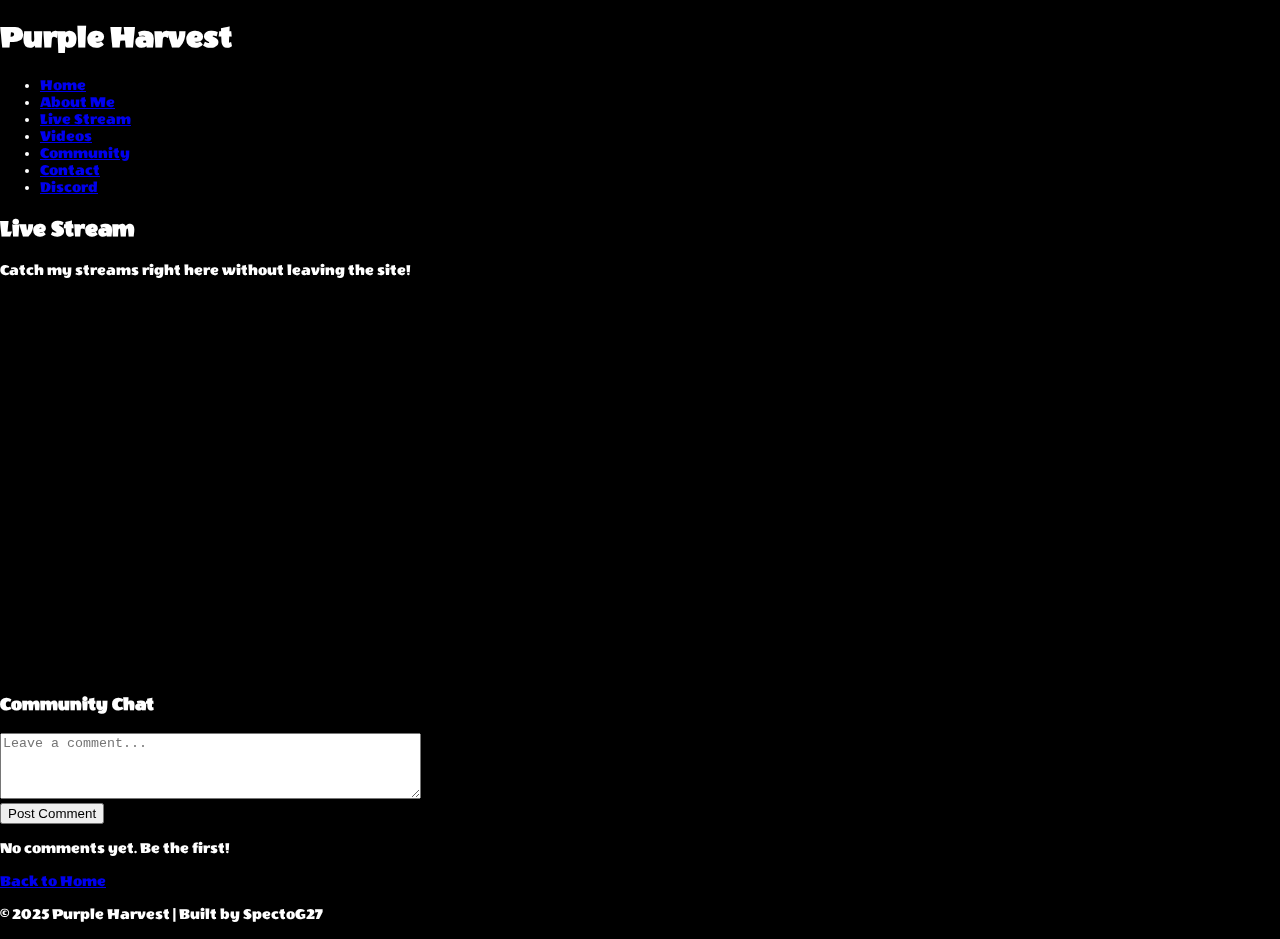
<file: index.html>
<!DOCTYPE html>
<html lang="en">
<head>
  <meta charset="UTF-8">
  <meta name="viewport" content="width=device-width, initial-scale=1.0">
  <title>Purple Harvest - Live Stream</title>
  <link rel="stylesheet" href="enchantments.css">
</head>
<body>
  <!-- Starry Background -->
  <canvas id="stars"></canvas>

  <!-- Header / Branding -->
  <header>
    <h1>Purple Harvest</h1>
  </header>

  <!-- Navigation -->
  <nav>
    <ul>
      <li><a href="index.html">Home</a></li>
      <li><a href="about.html">About Me</a></li>
      <li><a href="stream.html">Live Stream</a></li>
      <li><a href="videos.html">Videos</a></li>
      <li><a href="community.html">Community</a></li>
      <li><a href="contact.html">Contact</a></li>
      <li><a href="discord.html">Discord</a></li>
    </ul>
  </nav>

  <!-- Stream Section -->
  <main>
    <section id="stream" class="mystic-frame">
      <h2>Live Stream</h2>
      <p>Catch my streams right here without leaving the site!</p>
      <iframe
        src="https://player.twitch.tv/?channel=spectog27&parent=spectog27.github.io"
        frameborder="0"
        allowfullscreen
        scrolling="no"
        height="378"
        width="620"
        title="SpectoG27 Twitch Stream">
      </iframe>

      <!-- Comments Section -->
      <section id="comments">
        <h3>Community Chat</h3>
        <form>
          <textarea id="commentBox" rows="4" cols="50" placeholder="Leave a comment..."></textarea><br>
          <button type="submit">Post Comment</button>
        </form>
        <div id="commentList">
          <p>No comments yet. Be the first!</p>
        </div>
      </section>
    </section>
  </main>

  <!-- Footer -->
  <footer>
    <p><a href="index.html">Back to Home</a></p>
    <p>&copy; 2025 Purple Harvest | Built by SpectoG27</p>
  </footer>

  <!-- Scripts -->
  <script src="enchantments.js"></script>
</body>
</html>
</file>
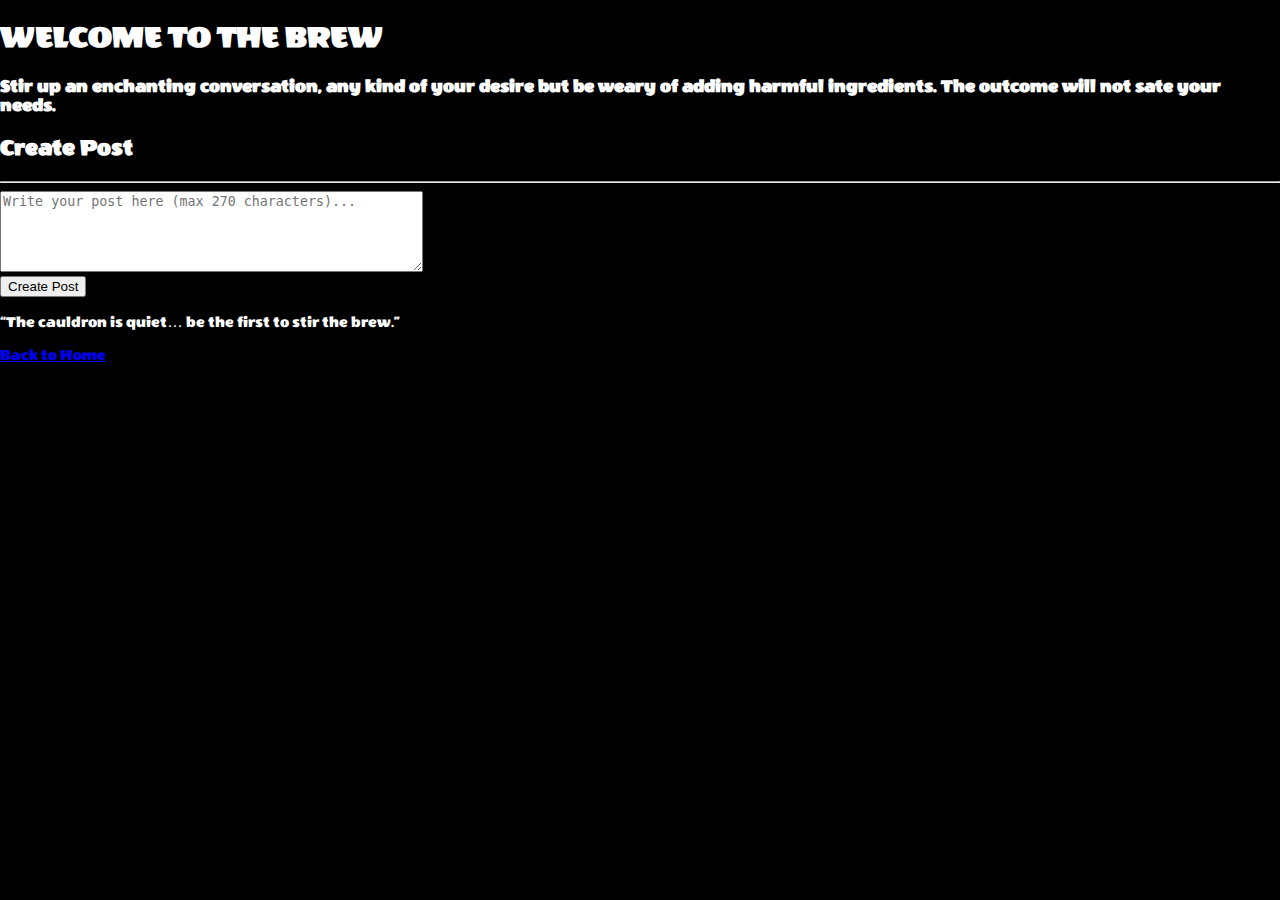
<file: community.html>
<!DOCTYPE html>
<html lang="en">
<head>
  <meta charset="UTF-8">
  <meta name="viewport" content="width=device-width, initial-scale=1.0">
  <title>Community - Purple Harvest</title>
  <link rel="stylesheet" href="enchantments.css">
</head>
<body>
  <header class="mystic-frame">
    <h1>WELCOME TO THE BREW</h1>
    <h3>
      Stir up an enchanting conversation, any kind of your desire but be weary of adding harmful ingredients. 
      The outcome will not sate your needs.
    </h3>
  </header>

  <main>
    <section id="forum" class="mystic-frame">
      <h2>Create Post</h2>
      <hr class="mystic-divider">
      <form action="#" method="post">
        <textarea id="postContent" name="postContent" maxlength="270" rows="5" cols="50"
          placeholder="Write your post here (max 270 characters)..." title="Forum post text box"></textarea>
        <br>
        <button type="submit">Create Post</button>
      </form>

      <!-- Posts will appear here -->
      <div id="postList">
        <p class="motto">“The cauldron is quiet… be the first to stir the brew.”</p>
      </div>
    </section>
  </main>

  <footer>
    <p><a href="index.html">Back to Home</a></p>
  </footer>
</body>
</html>
</file>
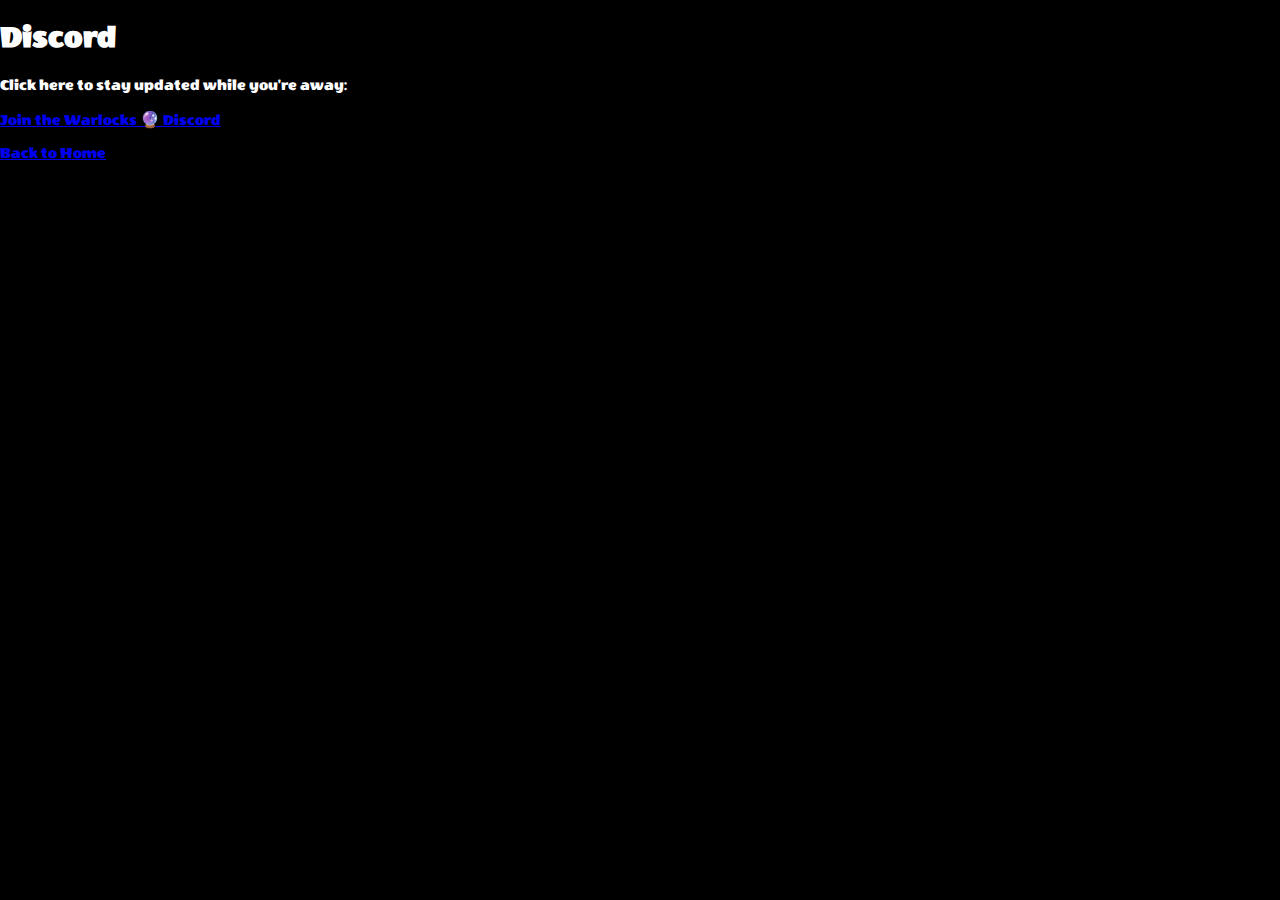
<file: discord.html>
<!DOCTYPE html>
<html lang="en">
<head>
  <meta charset="UTF-8">
  <meta name="viewport" content="width=device-width, initial-scale=1.0">
  <title>Discord - Purple Harvest</title>
  <link rel="stylesheet" href="enchantments.css">
</head>
<body>
  <header>
    <h1>Discord</h1>
  </header>

  <main>
    <p>Click here to stay updated while you're away:</p>
    <p>
      <a href="https://discord.gg/KGTjCQhT6h" target="_blank">
        Join the Warlocks 🔮 Discord
      </a>
    </p>
  </main>

  <footer>
    <p><a href="index.html">Back to Home</a></p>
  </footer>
</body>
</html>
</file>
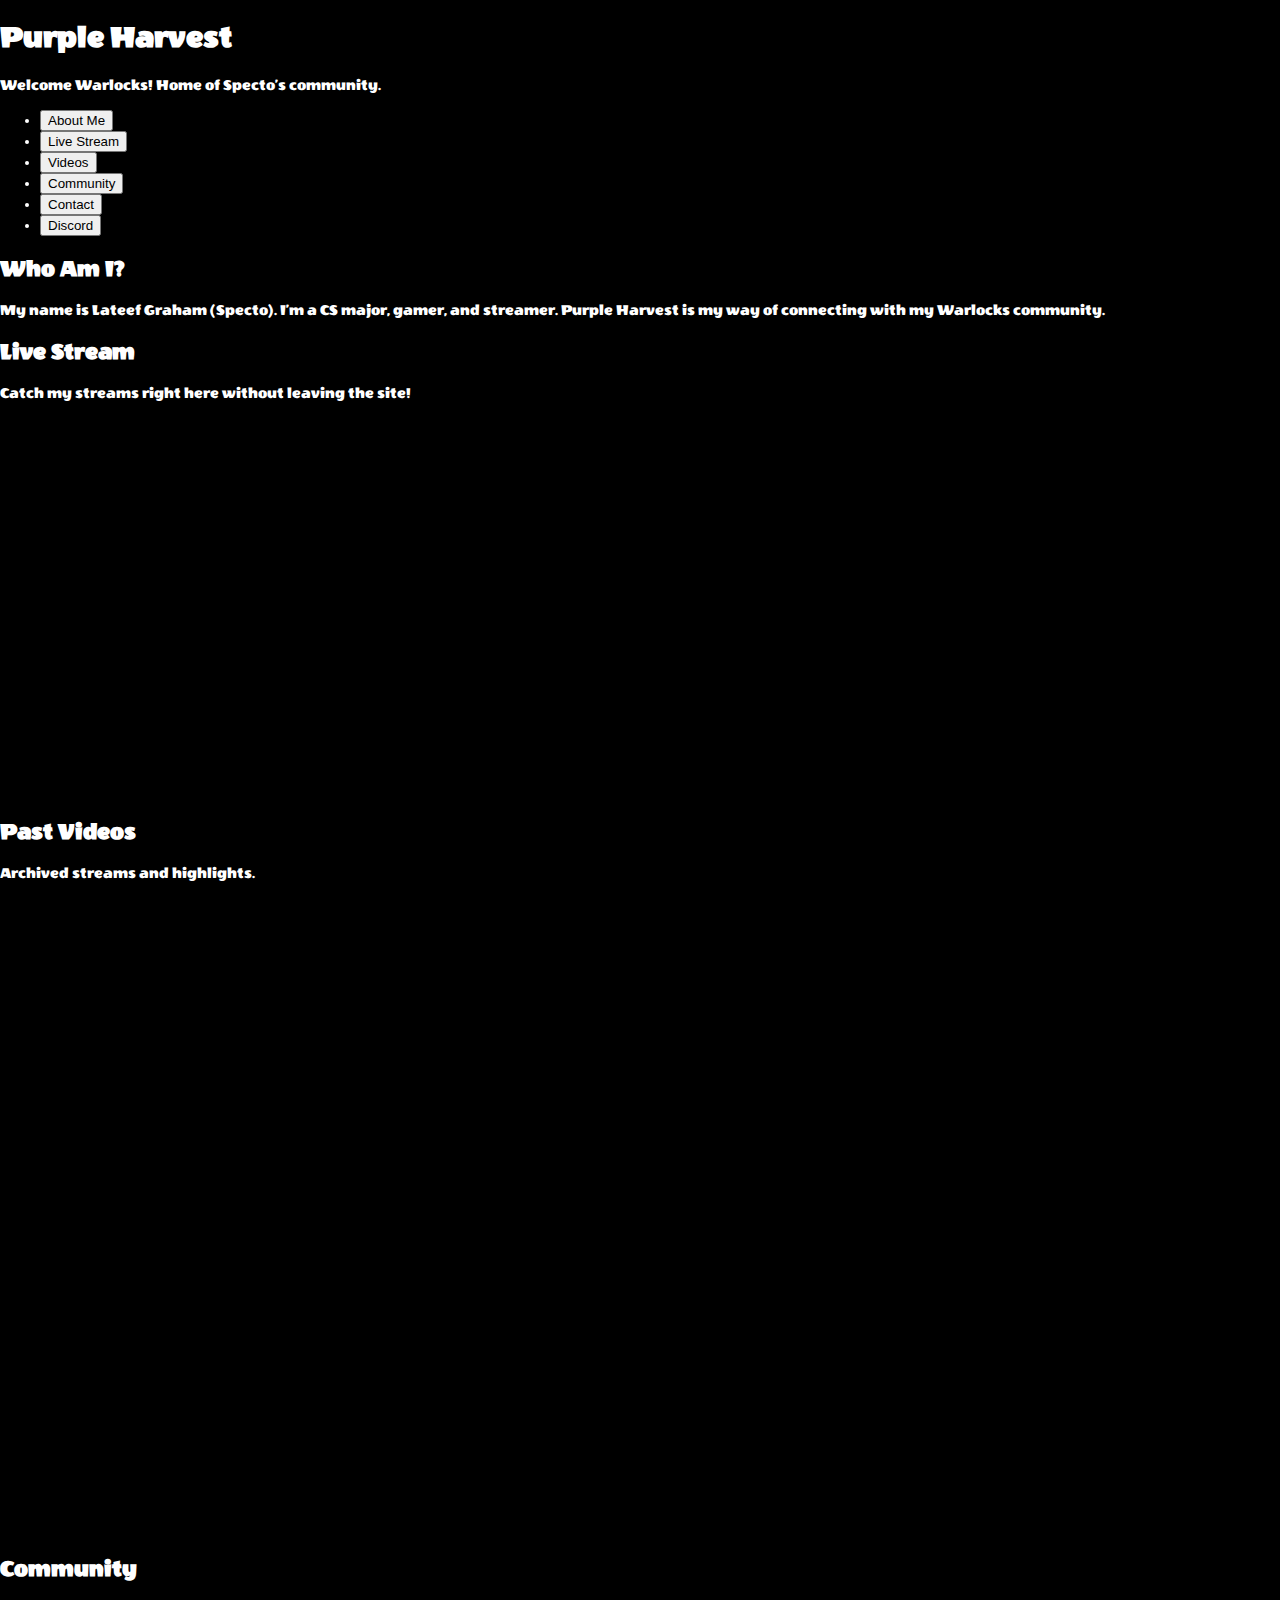
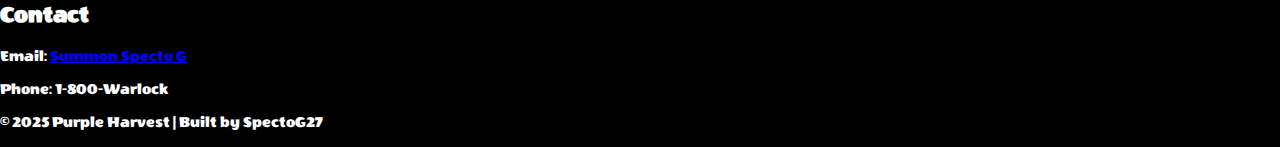
<file: purple_harvest.html>
<!DOCTYPE html>
<html lang="en">
<head>
  <meta charset="UTF-8">
  <meta name="viewport" content="width=device-width, initial-scale=1.0">
  <title>Purple Harvest</title>
  <link rel="stylesheet" href="enchantments.css">
</head>
<body>
  <!-- Header / Branding -->
  <header>
    <h1>Purple Harvest</h1>
    <p>Welcome Warlocks! Home of Specto’s community.</p>
  </header>

  <nav>
    <ul>
      <li><button onclick="location.href='about.html'">About Me</button></li>
      <li><button onclick="location.href='stream.html'">Live Stream</button></li>
      <li><button onclick="location.href='videos.html'">Videos</button></li>
      <li><button onclick="location.href='community.html'">Community</button></li>
      <li><button onclick="location.href='contact.html'">Contact</button></li>
      <li><button onclick="location.href='discord.html'">Discord</button></li>
    </ul>
  </nav>

  <section id="about">
    <h2>Who Am I?</h2>
    <p>My name is Lateef Graham (Specto). I’m a CS major, gamer, and streamer. Purple Harvest is my way of connecting with my Warlocks community.</p>
  </section>

  <section id="stream">
    <h2>Live Stream</h2>
    <p>Catch my streams right here without leaving the site!</p>
    <iframe
      src="https://player.twitch.tv/?channel=spectog27&parent=localhost"
      frameborder="0"
      allowfullscreen
      scrolling="no"
      height="378"
      width="620"
      title="SpectoG27 Twitch Stream">
    </iframe>
  </section>

  <!-- Videos Section -->
  <section id="videos">
    <h2>Past Videos</h2>
    <p>Archived streams and highlights.</p>
    <div class="video-slot">
      <iframe width="560" height="315"
        src="https://www.youtube.com/embed/VIDEO_ID"
        frameborder="0"
        allowfullscreen
        title="SpectoG27 Video 1">
      </iframe>
    </div>
    <div class="video-slot">
      <iframe width="560" height="315"
        src="https://www.youtube.com/embed/abcd1234"
        frameborder="0"
        allowfullscreen
        title="SpectoG27 Video 2">
      </iframe>
    </div>
  </section>

  <!-- Community Section -->
  <section id="community">
    <h2>Community</h2>
  </section>

  <!-- Contact Section -->
  <section id="contact">
    <h2>Contact</h2>
    <p>Email: <a href="mailto:lgraham2798@gmail.com">Summon Specto G</a></p>
    <p>Phone: 1-800-Warlock</p>
  </section>

  <!-- Footer -->
  <footer>
    <p>&copy; 2025 Purple Harvest | Built by SpectoG27</p>
  </footer>
</body>
</html>
</file>
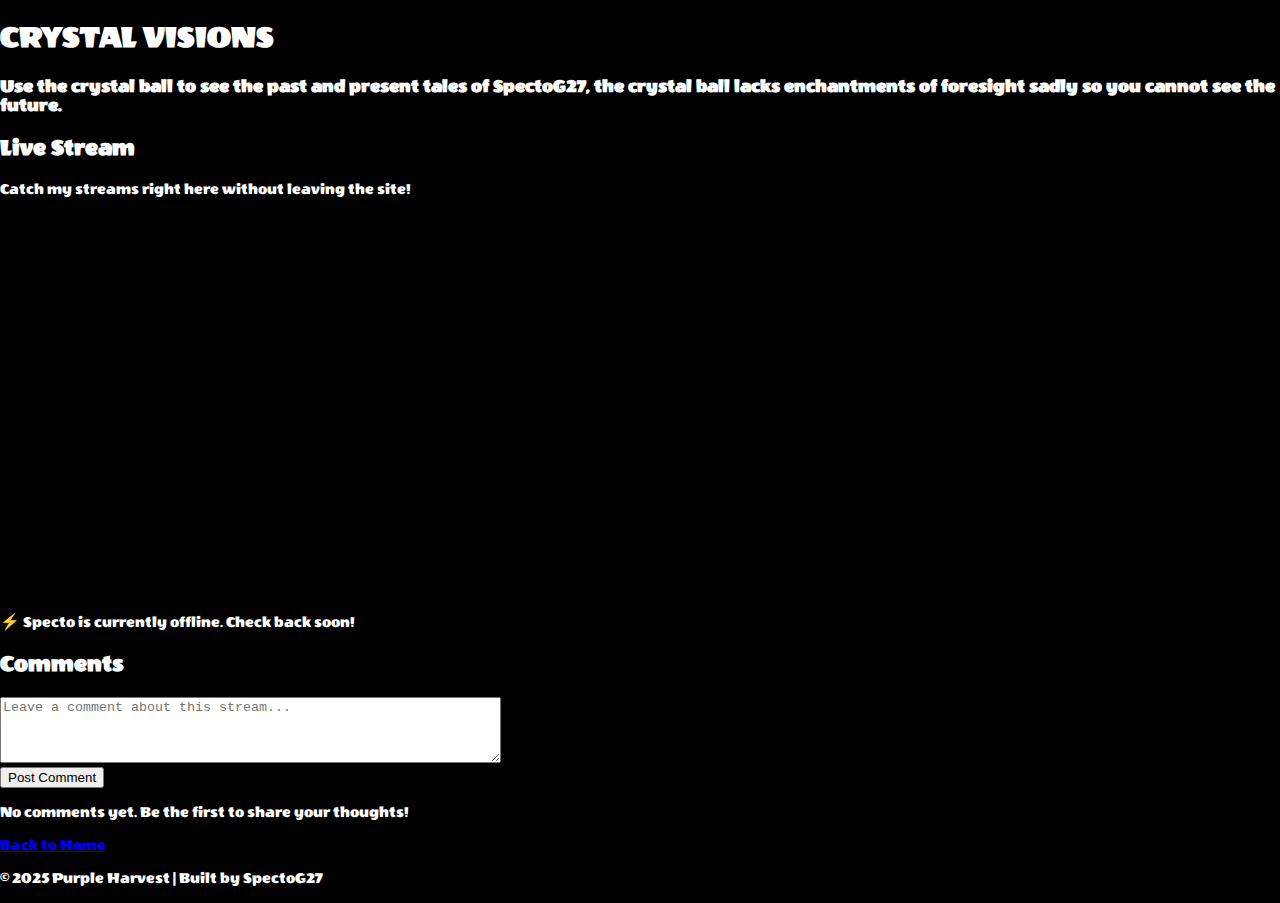
<file: stream.html>
<!DOCTYPE html>
<html lang="en">
<head>
  <meta charset="UTF-8">
  <meta name="viewport" content="width=device-width, initial-scale=1.0">
  <title>Stream - Purple Harvest</title>
  <link rel="stylesheet" href="enchantments.css">
</head>
<body>
  <header>
    <h1>CRYSTAL VISIONS</h1>
    <h3>
      Use the crystal ball to see the past and present tales of SpectoG27, 
      the crystal ball lacks enchantments of foresight sadly so you cannot see the future.
    </h3>
  </header>

  <main>
    <section id="stream" class="mystic-frame">
      <h2>Live Stream</h2>
      <p>Catch my streams right here without leaving the site!</p>

      <!-- Twitch Embed with Fallback -->
      <div class="stream-wrapper">
        <iframe
          src="https://player.twitch.tv/?channel=spectog27&parent=lgraham27.github.io"
          frameborder="0"
          allowfullscreen
          scrolling="no"
          height="378"
          width="620"
          title="SpectoG27 Twitch Stream">
        </iframe>

        <!-- Offline Message -->
        <div class="offline-message">
          <p>⚡ Specto is currently offline. Check back soon!</p>
        </div>
      </div>
    </section>

    <section id="comments">
      <h2>Comments</h2>
      <form action="#" method="post">
        <textarea id="commentBox" name="commentBox" rows="4" cols="60"
          placeholder="Leave a comment about this stream..." title="Comment text box"></textarea>
        <br>
        <button type="submit">Post Comment</button>
      </form>

      <div id="commentList">
        <p>No comments yet. Be the first to share your thoughts!</p>
      </div>
    </section>
  </main>

  <footer>
    <p><a href="index.html">Back to Home</a></p>
    <p>&copy; 2025 Purple Harvest | Built by SpectoG27</p>
  </footer>
</body>
</html>
</file>
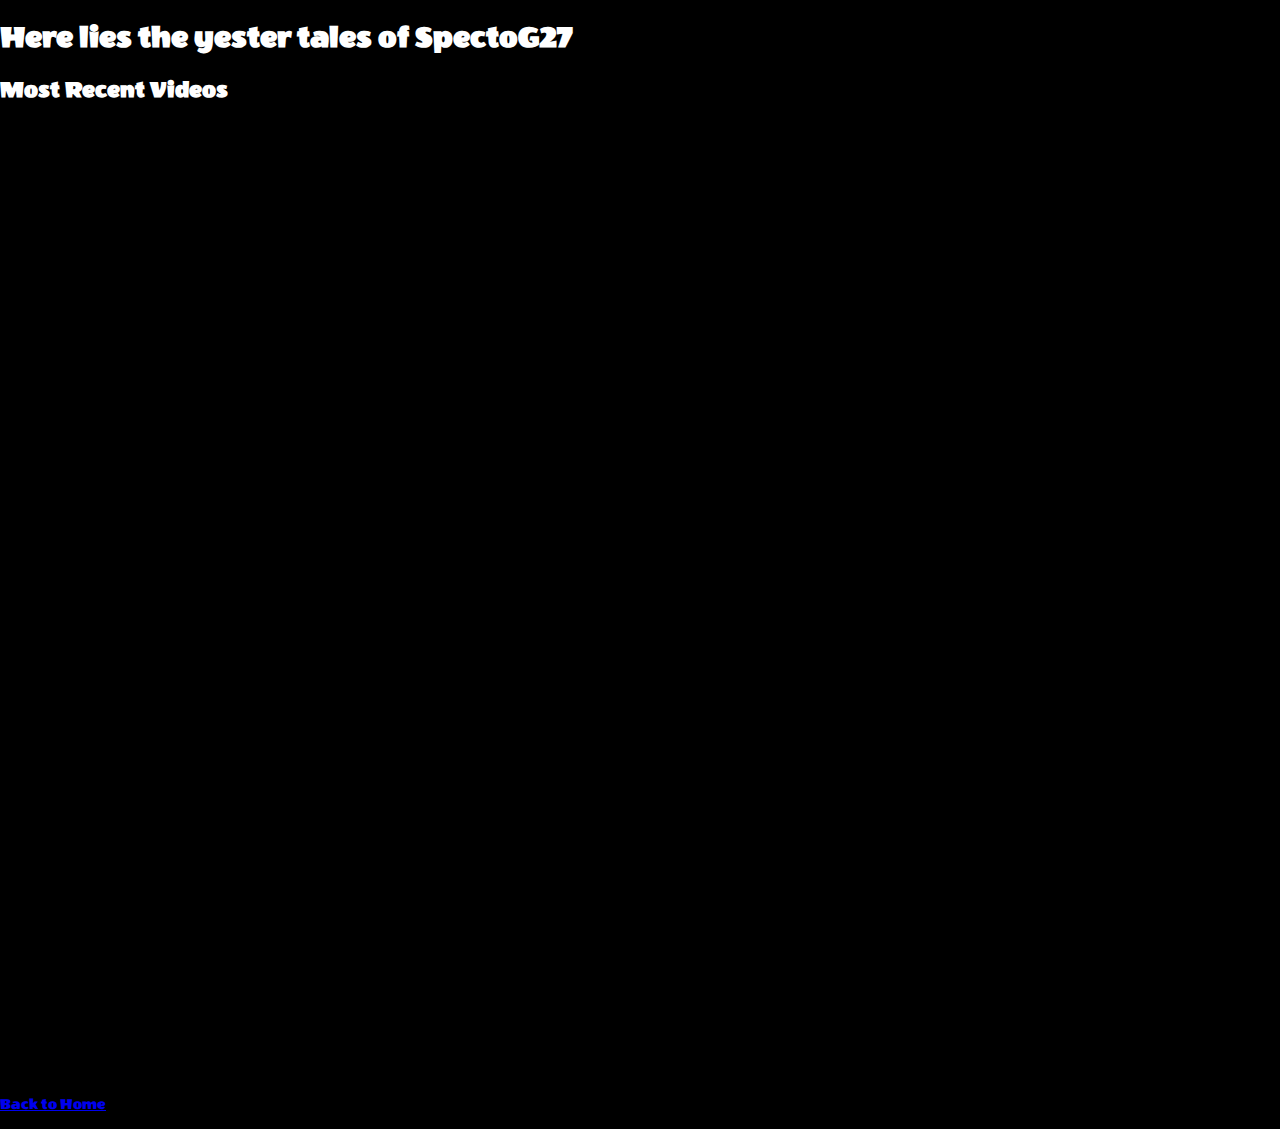
<file: videos.html>
<!DOCTYPE html>
<html lang="en">
<head>
  <meta charset="UTF-8">
  <meta name="viewport" content="width=device-width, initial-scale=1.0">
  <title>Videos - Purple Harvest</title>
  <link rel="stylesheet" href="enchantments.css">
</head>
<body>
  <header>
    <h1>Here lies the yester tales of SpectoG27</h1>
  </header>

  <main>
    <section id="recent-videos">
      <h2>Most Recent Videos</h2>

      <div class="video-slot">
        <iframe width="560" height="315"
                src="https://www.youtube.com/embed/PgKX66YOW-Q"
                frameborder="0"
                allowfullscreen
                title="SpectoG27 Video 1">
        </iframe>
      </div>

      <div class="video-slot">
        <iframe width="560" height="315"
                src="https://www.youtube.com/embed/zDHssr-7eVw"
                frameborder="0"
                allowfullscreen
                title="SpectoG27 Video 2">
        </iframe>
      </div>

      <div class="video-slot">
        <iframe width="560" height="315"
                src="https://www.youtube.com/embed/gGHsTO1W6iA"
                frameborder="0"
                allowfullscreen
                title="SpectoG27 Video 3">
        </iframe>
      </div>
    </section>
  </main>

  <footer>
    <p><a href="purple_harvest.html">Back to Home</a></p>
  </footer>
</body>
</html>
</file>
<file: enchantments.css>
@import url('https://fonts.googleapis.com/css2?family=Wendy+One&display=swap');

body {
  margin: 0;
  padding: 0;
  font-family: 'Wendy One', sans-serif;
  background: black;
  color: white;
}

#stars {
  position: fixed;
  top: 0;
  left: 0;
  width: 100%;
  height: 100%;
  z-index: -1; 

h1, h2, h3 {
  font-family: 'Wendy One', sans-serif;
  font-weight: bold;
  color: #9400D3;
  text-align: center;
  margin-top: 20px;
  text-shadow: 0 0 10px #9400D3, 0 0 20px #9400D3, 0 0 30px #b300ff;
}

nav ul {
  list-style: none;
  padding: 0;
  text-align: center;
}

nav ul li {
  display: inline-block;
  margin: 0 10px;
}

nav button, nav a {
  background-color: #9400D3;
  color: white;
  border: none;
  padding: 10px 15px;
  font-size: 16px;
  cursor: pointer;
  text-decoration: none;
  border-radius: 5px;
  box-shadow: 0 0 10px #9400D3, 0 0 20px #9400D3;
  transition: all 0.3s ease;
}

nav button:hover, nav a:hover {
  background-color: #b300ff;
  box-shadow: 0 0 15px #b300ff, 0 0 30px #b300ff;
}

section {
  margin: 30px auto;
  max-width: 800px;
  text-align: center;
}

section h2 {
  color: white;
  text-shadow: 0 0 5px #9400D3;
}

textarea {
  width: 90%;
  max-width: 600px;
  background-color: white;
  color: black;
  border: 2px solid #9400D3;
  border-radius: 5px;
  padding: 10px;
  font-size: 14px;
  resize: none;
  box-shadow: 0 0 5px #9400D3;
}

form button {
  background-color: #9400D3;
  color: white;
  border: none;
  padding: 8px 15px;
  margin-top: 10px;
  cursor: pointer;
  border-radius: 5px;
  box-shadow: 0 0 10px #9400D3, 0 0 20px #9400D3;
  transition: all 0.3s ease;
}

form button:hover {
  background-color: #b300ff;
  box-shadow: 0 0 15px #b300ff, 0 0 30px #b300ff;
}

/* Delete Button Styling */
.delete-btn {
  background-color: #4B0082;
  color: white;
  border: none;
  padding: 6px 12px;
  margin-left: 10px;
  cursor: pointer;
  border-radius: 5px;
  font-size: 14px;
  box-shadow: 0 0 8px #9400D3, 0 0 15px #9400D3;
  transition: all 0.3s ease;
}

.delete-btn:hover {
  background-color: #b300ff;
  box-shadow: 0 0 12px #b300ff, 0 0 25px #b300ff;
  transform: scale(1.05);
}

footer {
  text-align: center;
  margin: 40px 0;
  color: white;
}

footer a {
  color: #9400D3;
  text-decoration: none;
  text-shadow: 0 0 5px #9400D3;
}

footer a:hover {
  text-decoration: underline;
  color: #b300ff;
}

/* Modal Overlay */
.modal-overlay {
  position: fixed;
  top: 0;
  left: 0;
  width: 100%;
  height: 100%;
  background: rgba(20, 0, 40, 0.8);
  display: flex;
  justify-content: center;
  align-items: center;
  z-index: 999;
  animation: fadeInOverlay 0.5s ease forwards;
}

/* Modal Box */
.modal {
  background: #1a0033;
  border: 2px solid #9400D3;
  border-radius: 10px;
  padding: 20px;
  text-align: center;
  color: white;
  box-shadow: 0 0 20px #9400D3, 0 0 40px #b300ff;
  max-width: 400px;
  opacity: 0;
  animation: fadeInGlow 0.8s ease forwards;
}

.modal h2 {
  font-family: 'Wendy One', sans-serif;
  color: #9400D3;
  text-shadow: 0 0 10px #9400D3, 0 0 20px #b300ff;
}

.modal-actions {
  margin-top: 20px;
}

.modal-actions button {
  background-color: #9400D3;
  color: white;
  border: none;
  padding: 8px 15px;
  margin: 0 10px;
  cursor: pointer;
  border-radius: 5px;
  box-shadow: 0 0 10px #9400D3, 0 0 20px #9400D3;
  transition: all 0.3s ease;
}

.modal-actions button:hover {
  background-color: #b300ff;
  box-shadow: 0 0 15px #b300ff, 0 0 30px #b300ff;
  transform: scale(1.05);
}

/* Animations */
@keyframes fadeInOverlay {
  from { opacity: 0; }
  to { opacity: 1; }
}

@keyframes fadeInGlow {
  0% { opacity: 0; box-shadow: 0 0 0px #9400D3; }
  50% { opacity: 0.5; box-shadow: 0 0 20px #9400D3; }
  100% { opacity: 1; box-shadow: 0 0 40px #b300ff; }
}

.fade-out {
  animation: fadeOutOverlay 0.5s ease forwards;
}

@keyframes fadeOutOverlay {
  from { opacity: 1; }
  to { opacity: 0; }
}
.clear-btn {
  background-color: #800080;
  color: white;
  border: none;
  padding: 6px 12px;
  margin-top: 10px;
  cursor: pointer;
  border-radius: 5px;
  font-size: 14px;
  box-shadow: 0 0 8px #9400D3, 0 0 15px #9400D3;
  transition: all 0.3s ease;
}

.clear-btn:hover {
  background-color: #b300ff;
  box-shadow: 0 0 12px #b300ff, 0 0 25px #b300ff;
  transform: scale(1.05);
}
.mystic-frame {
  border: 2px solid #9400D3;
  border-radius: 10px;
  padding: 20px;
  box-shadow: 0 0 15px #9400D3, 0 0 30px #b300ff;
  background: rgba(20, 0, 40, 0.6);
  animation: auraPulse 4s infinite alternate;
}
/* === Mystical About Me Enhancements === */

.mystic-frame {
  border: 2px solid #9400D3;
  border-radius: 10px;
  padding: 20px;
  background: rgba(20, 0, 40, 0.6);
  box-shadow: 0 0 15px #9400D3, 0 0 30px #b300ff;
  animation: auraPulse 4s infinite alternate;
}

.mystic-divider {
  border: none;
  height: 2px;
  background: linear-gradient(to right, transparent, #9400D3, transparent);
  margin: 20px auto;
  width: 60%;
  box-shadow: 0 0 10px #b300ff;
}

.motto {
  font-style: italic;
  color: #b300ff;
  text-align: center;
  text-shadow: 0 0 10px #9400D3, 0 0 20px #b300ff;
  margin-top: 10px;
}

@keyframes auraPulse {
  from { box-shadow: 0 0 10px #9400D3, 0 0 20px #b300ff; }
  to { box-shadow: 0 0 20px #b300ff, 0 0 40px #9400D3; }
}
/* === Starry Background === */
body {
  background: black;
  overflow: hidden; /* prevents scrollbars from stars */
}

.star {
  position: absolute;
  width: 2px;
  height: 2px;
  background: white;
  border-radius: 50%;
  animation: twinkle 2s infinite alternate;
}

@keyframes twinkle {
  from { opacity: 0.2; }
  to { opacity: 1; }
}
</file>
